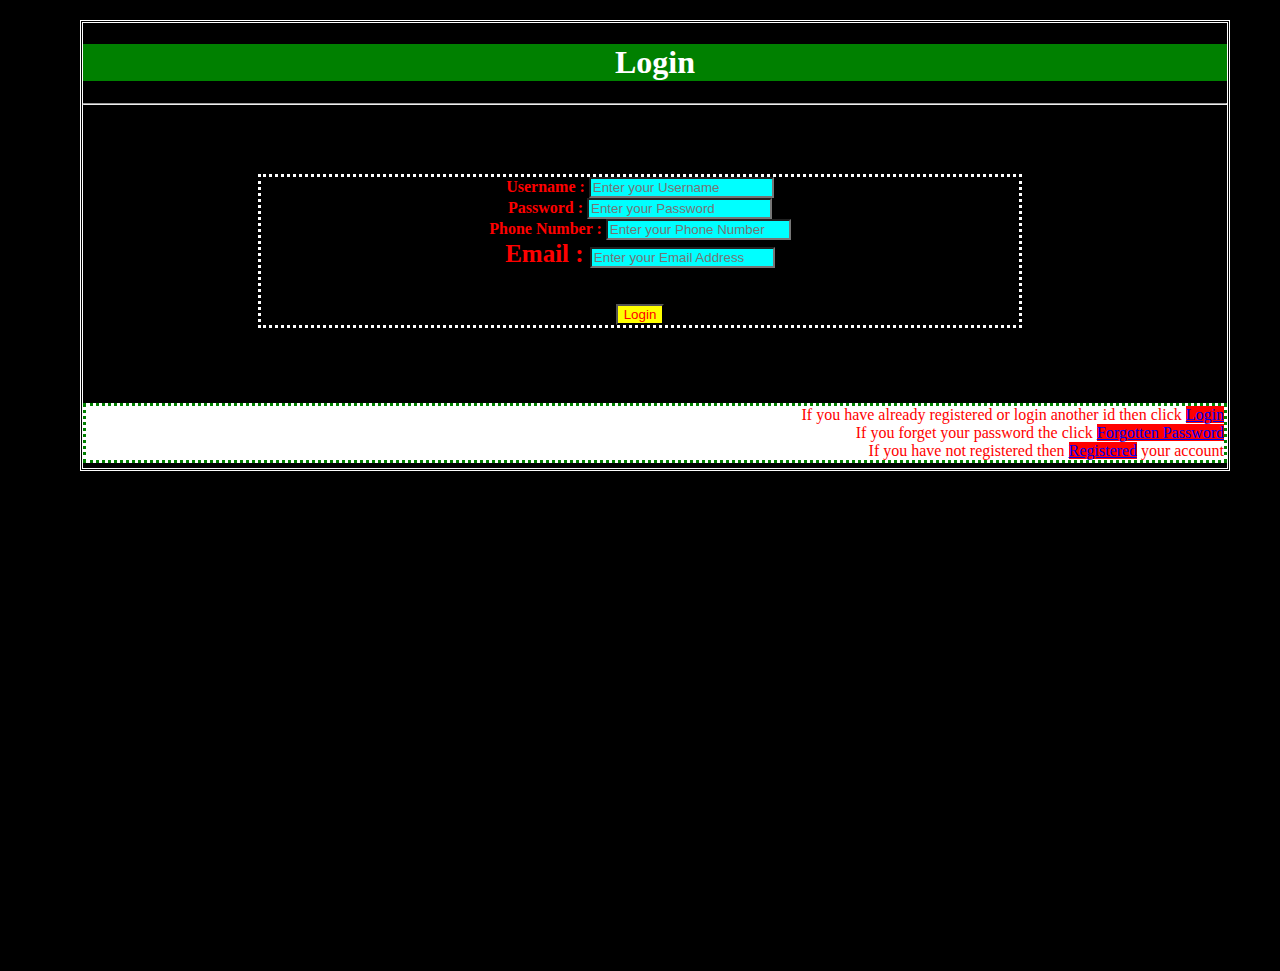
<file: index.html>
<!DOCTYPE html>
<html>
<head>
	<title>Login Page</title>

	<!--Custom CSS file-->
	<link rel="stylesheet" type="text/css" href="CSS/style.css">
</head>
<body class="main">
	<div>
		<h1 class="main">Login</h1>
		<hr class="main">
		<br><br>
		<form class="main form">

			<label for = "Username"><b>Username : </b></label>
			<input type="text" name="Username" placeholder="Enter your Username"required="1" autocomplete="on">
			<br>

			<label for="Password"><b>Password : </b></label>
			<input type="text" name="Password" placeholder="Enter your Password"required="1" autocomplete="off">
			<br>

			<label for="Phone Number"><b>Phone Number : </b></label>
			<input type="Number" name="Phone Number" placeholder="Enter your Phone Number" autocomplete="on">
			<br>

			<label for="email" style="font-size: 25px"><b>Email : </b></label>
			<input type="email" name="email" placeholder="Enter your Email Address"required="1" autocomplete="on">
			<br><br><br>

			<input type="submit" name="Login" value="Login" id="submit-btn">
		</form>

			<p class="main">If you have already registered or login another id then click <a href="/home/miju/Pictures/Tour Photo/MultiplePage-Website/index.html"class="l">Login</a><br>

			If you forget your password the click <a href="/home/miju/Pictures/Tour Photo/MultiplePage-Website/Pages/Forget/forget.html"class="l">Forgotten Password</a><br>

			If you have not registered then  <a href="/home/miju/Pictures/Tour Photo/MultiplePage-Website/Pages/Register/register.html"class="l" target="_blank">Registered</a>  your account</p>
		</div>
</body>
</html>
</file>
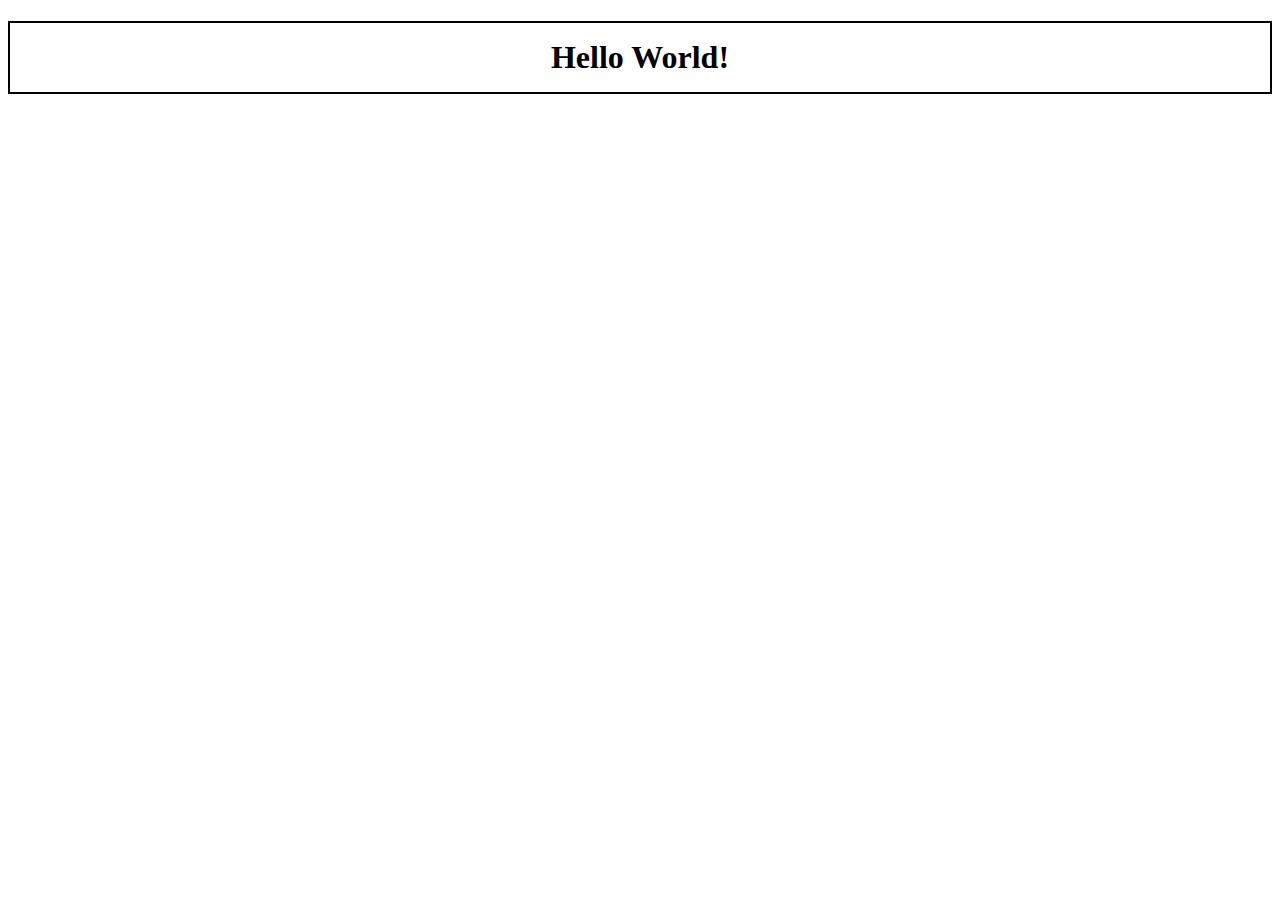
<file: new.html>
<!DOCTYPE html>
<html>
<head>
	<title>Box Model-1</title>
	<style >
		h1{
			text-align: center;
			border: 2px solid;
			margin: 50px,80px,100px,100px;
			padding: 16px;
		}
	</style>
</head>
<body>
	<h1>Hello World!</h1>
</body>
</html>
</file>
<file: CSS/style.css>
body.main{
	border-color: white;
	border-style: double;
	margin-top: 20px;
	margin-bottom: 500px;
	margin-left: 80px;
	margin-right: 50px;
	background-color: black;
}


h1{
		color: white;
		text-align: center;
		background-color: blue;
}

.main{
	text-align: center;
	background-color: black;
	color: red;
}
h1.main{
	text-align: center;
	background-color: green;
	color: white;
}

body{
	background-color: black;
}
p{
	font-family: italic;
	color: yellow;
}
#submit-btn{
	color: red;
	background-color: yellow;
}
hr.main{
	background-color: red;
}
.l{
	background-color: red;
}
p.main{
	background-color: white;
	text-align: right;
	border-style: dotted;
	border-color: green;
	margin-top: 10px;
	margin-left: 0px;
	margin-right: 0px;
	margin-bottom: 5px; 
}
form.main{
	margin-top: 25px;
	margin-left: 175px;
	margin-right: 205px;
	margin-bottom: 75px;
	border-color: white;
	border-style: dotted;
}
div p {
	background-color:green;
}
div input {
	background-color: aqua;
	color: red;
}
</file>
